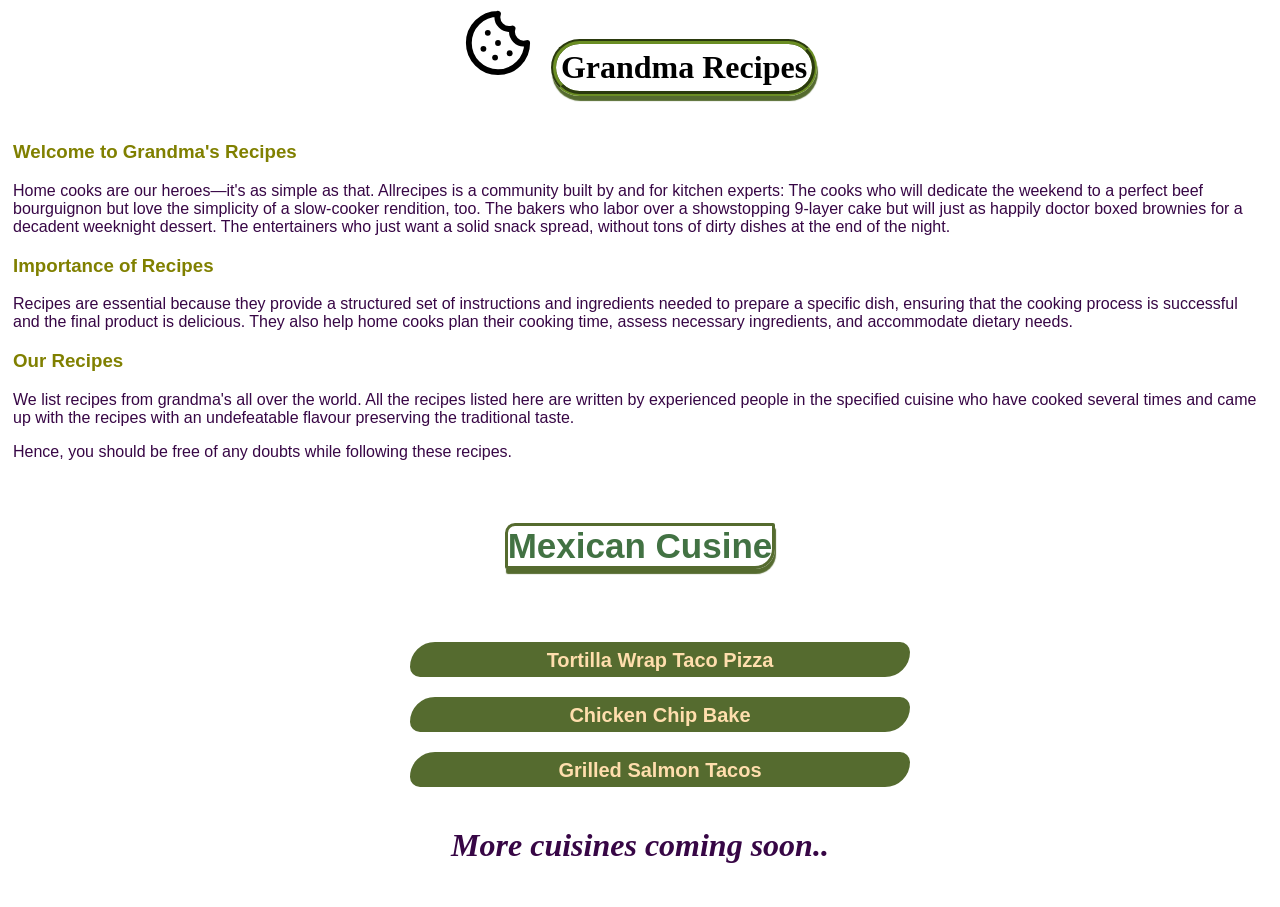
<file: index.html>
<!DOCTYPE html>
<html lang="en">

<head>
  <meta charset="UTF-8">
  <meta name="viewport" content="width=device-width, initial-scale=1">
  <title>Grandma's Recipes</title>
  <link href="style.css" rel="stylesheet">
  <link rel="icon" href="images/favicon.svg">
</head>

<body>
  <div class="page-name">
    <img src="./images/favicon.svg" alt="Cookie Icon">
    <h1>Grandma Recipes</h1>
  </div>
  <div class="page-content">
    <h3>Welcome to Grandma's Recipes</h3>
    <p>Home cooks are our heroes—it's as simple as that. Allrecipes is a community built by and for kitchen experts: The
      cooks who will dedicate the weekend to a perfect beef bourguignon but love the simplicity of a slow-cooker
      rendition, too. The bakers who labor over a showstopping 9-layer cake but will just as happily doctor boxed
      brownies
      for a decadent weeknight dessert. The entertainers who just want a solid snack spread, without tons of dirty
      dishes
      at the end of the night.</p>
    <h3>Importance of Recipes</h3>
    <p>Recipes are essential because they provide a structured set of instructions and ingredients needed to prepare a
      specific dish, ensuring that the cooking process is successful and the final product is delicious. They also help
      home cooks plan their cooking time, assess necessary ingredients, and accommodate dietary needs.</p>
    <h3>Our Recipes</h3>
    <p>We list recipes from grandma's all over the world. All the recipes listed here are written by experienced people
      in
      the specified cuisine who have cooked several times and came up with the recipes with an undefeatable flavour
      preserving the traditional taste.</p>
    <p id="list">Hence, you should be free of any doubts while following these recipes.</p>
    <div class="recipes">
      <h4>Mexican Cusine</h4>
      <ul>
        <li><a href="./mexican/tortilla-wrap-taco-pizza.html" rel="noreferrer">Tortilla Wrap Taco Pizza</a></li>
        <li><a href="./mexican/Chicken-chip-bake.html" rel="noreferrer">Chicken Chip Bake</a></li>
        <li><a href="./mexican/grilled-salmon-tacos.html" rel="noreferrer">Grilled Salmon Tacos</a></li>
      </ul>
      <em>
        <h2>More cuisines coming soon..</h2>
      </em>
    </div>
  </div>
</body>

</html>
</file>
<file: style.css>
.page-name {
  display: block;
  text-align: center;
}

.page-name img {
  display: inline-block;
  width: 70px;
  height: auto;
  vertical-align: center;
  margin-right: 14px;
}

.page-name h1 {
  display: inline-block;
  border: 5px groove olivedrab;
  border-radius: 30px;
  padding: 5px;
  box-shadow: 1px 5px 1px darkolivegreen;
}

.page-content h3 {
  color: olive;
  font-family: Verdana, Geneva, Tahoma, sans-serif;
}

.page-content {
  margin: auto;
  padding: 5px;
  text-align: left;
}

.page-content p {
  font-family: "Comic Sans", sans-serif;
  color: #370645;
}

.recipes {
  display: block;
  text-align: center;
}

.recipes h4 {
  font-size: 35px;
  font-weight: bold;
  color: #427243;
  font-family: Arial, Helvetica, sans-serif;
  display: inline-block;
  border: 3px solid darkolivegreen;
  box-shadow: 1px 5px 1px darkolivegreen;
  border-radius: 10px 2px 20px;
}

.recipes a {
  border: 2px solid darkolivegreen;
  background-color: darkolivegreen;
  font-family: "comic Sans", sans-serif;
  box-sizing: border-box;
  width: 500px;
  height: 35px;
  display: inline-block;
  border-radius: 25px 10px;
  padding: 5px;
  margin: 10px;
  text-align: center;
  font-size: 20px;
  font-weight: bold;
  color: navajowhite;
  text-decoration: none;
}

.recipes ul {
  list-style: none;
  text-align: center;
}

.recipes h2 {
  font-size: 2em;
  text-decoration: none;
  color: #370645;
  text-align: center;
  margin: 30px auto;
}
</file>
